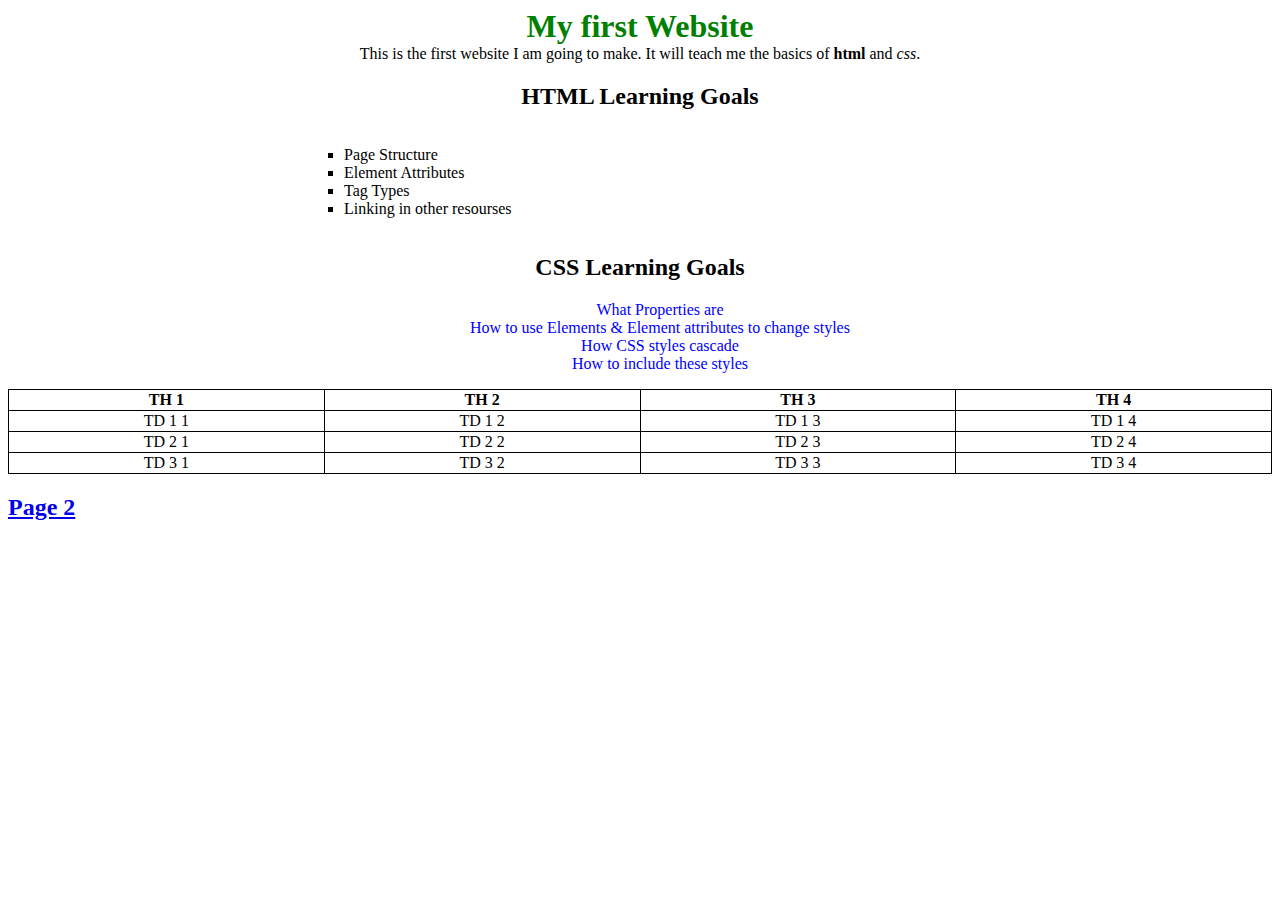
<file: index.html>
<!DOCTYPE html>
<html>
<head>
	<meta charset="UTF-8">
<title>Demo project</title>
	<link rel="stylesheet" href="./styles/style.css">
</head>
<body>
<h1 class="center">My first Website</h1>
<p class="center">
	This is the first website I am going to make. It will teach me the basics of <strong>html</strong> and <em>css</em>.
</p>
<div class="center">
	<h2>HTML Learning Goals</h2>
	<ul class="center-list">
		<li class="html-list">Page Structure</li>
		<li class="html-list">Element Attributes</li>
		<li class="html-list">Tag Types</li>
		<li class="html-list">Linking in other resourses</li>
	</ul>
</div>
<div class="center">
	<h2>CSS Learning Goals</h2>
	<ul>
		<li class="css-list">What Properties are</li>
		<li class="css-list">How to use Elements & Element attributes to change styles</li>
		<li class="css-list">How CSS styles cascade</li>
		<li class="css-list">How to include these styles</li>
	</ul>
</div>
<table class="center">
	<tr>
		<th>TH 1</th>
		<th>TH 2</th>
		<th>TH 3</th>
		<th>TH 4</th>
	</tr>
	<tr>
		<td>TD 1 1</td>
		<td>TD 1 2</td>
		<td>TD 1 3</td>
		<td>TD 1 4</td>
	</tr>
	<tr>
		<td>TD 2 1</td>
		<td>TD 2 2</td>
		<td>TD 2 3</td>
		<td>TD 2 4</td>
	</tr>
	<tr>
		<td>TD 3 1</td>
		<td>TD 3 2</td>
		<td>TD 3 3</td>
		<td>TD 3 4</td>
	</tr>
</table>
<h2><a href="./page2.html">Page 2</a></h2>
</body>
</html>
</file>
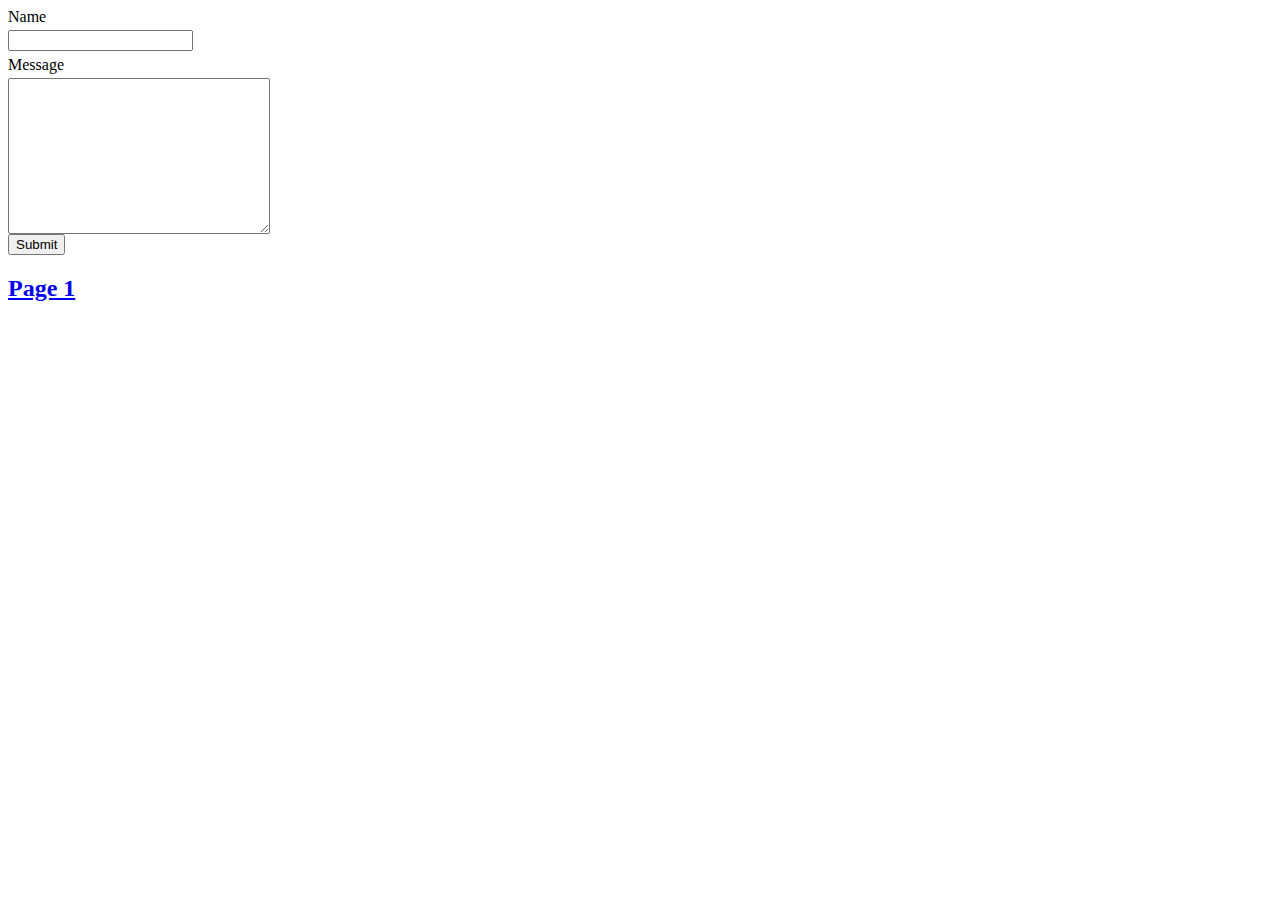
<file: page2.html>
<!DOCTYPE html>
<html lang="en">
<head>
<meta charset="UTF-8">
	<title>Page 2</title>
	<link rel="stylesheet" href="./styles/style.css">
</head>
<body>
<form action="#">
	<div>
		<label for="name">Name</label>
		<input type="text" name="name" id="name">
	</div>
	<div>
		<label for="message">Message</label>
		<textarea name="message" id="message" cols="30" rows="10"></textarea>
	</div>
	<div>
		<button type="submit">Submit</button>
	</div>
</form>
<h2><a href="index.html">Page 1</a></h2>
</body>
</html>
</file>
<file: styles/style.css>
h1 {
	color:green;
}
li {
	list-style: none;
}
table {
	border-collapse: collapse;
}

table, td, th {
border: 1px solid black;
}

.html-list {
	list-style-type: square;
}

.css-list {
	color: blue;
}

.center {
	width: 100%;
	margin: auto;
	text-align: center;
}

.center-list {
	width: 50%;
	list-style-position: inside;
	text-align: left;
	display: inline-block;
}

input, label, textarea {
	display: block;
	margin-top: .3em;
}
</file>
